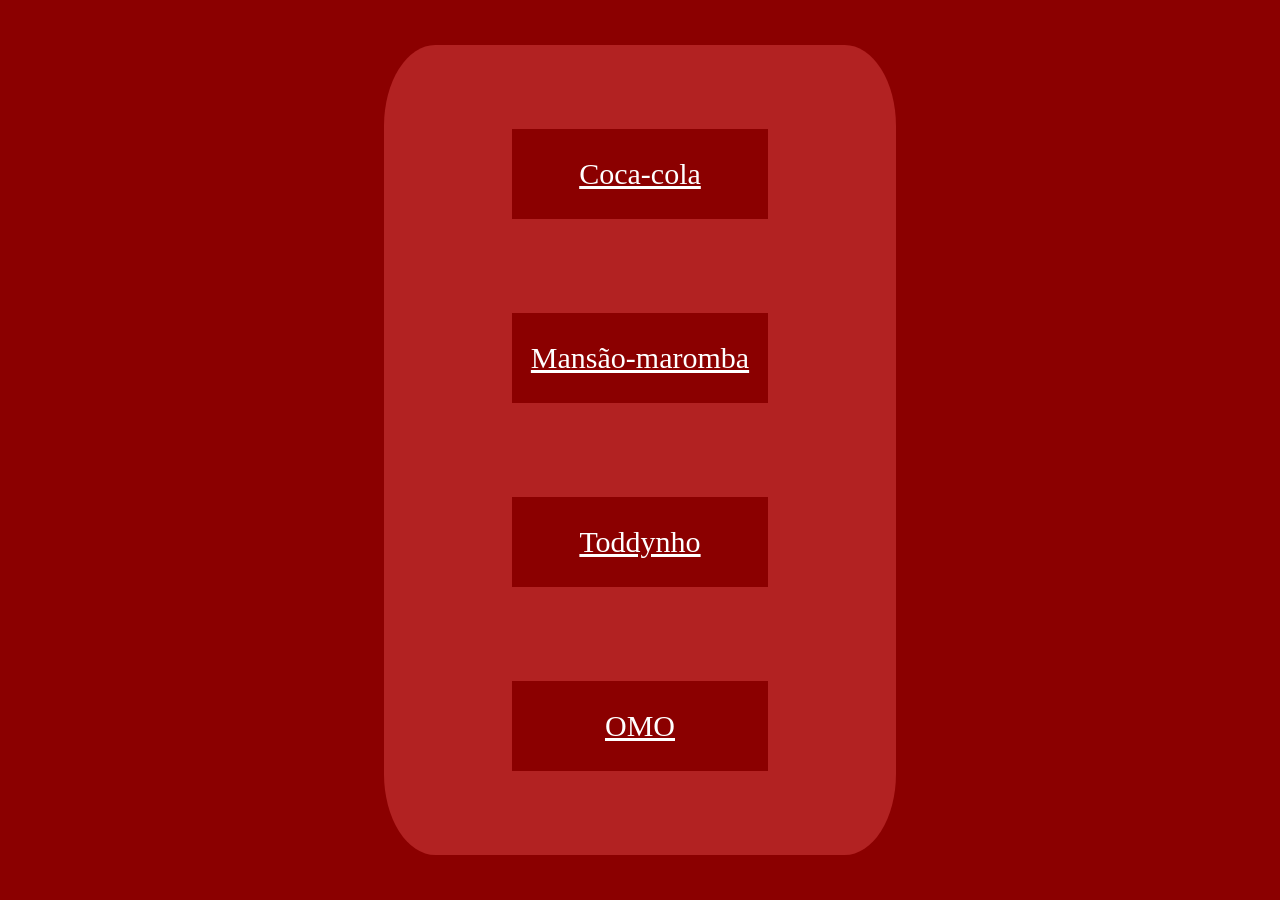
<file: index.html>
<!DOCTYPE html>
<html lang="pt-br">
<head>
    <meta charset="UTF-8">
    <meta name="viewport" content="width=device-width, initial-scale=1.0">
    <link rel="stylesheet" href="style.css">
    <title>Produtos</title>
</head>
<body>
    <div class="container">
        <div class="link">
            <a href="coca-cola/cocacola.html" style="color: white;">Coca-cola</a>
        </div>
        <div class="link">
            <a href="mansão-maromba/Mansao.html" style="color: white;">Mansão-maromba</a>
        </div>
        <div class="link">
            <a href="toddynho/toddy.html" style="color: white;">Toddynho</a>
        </div>
        <div class="link">
            <a href="OMO/omo.html" style="color: white;">OMO</a>
        </div>
    </div>
    
</body>
</html>
</file>
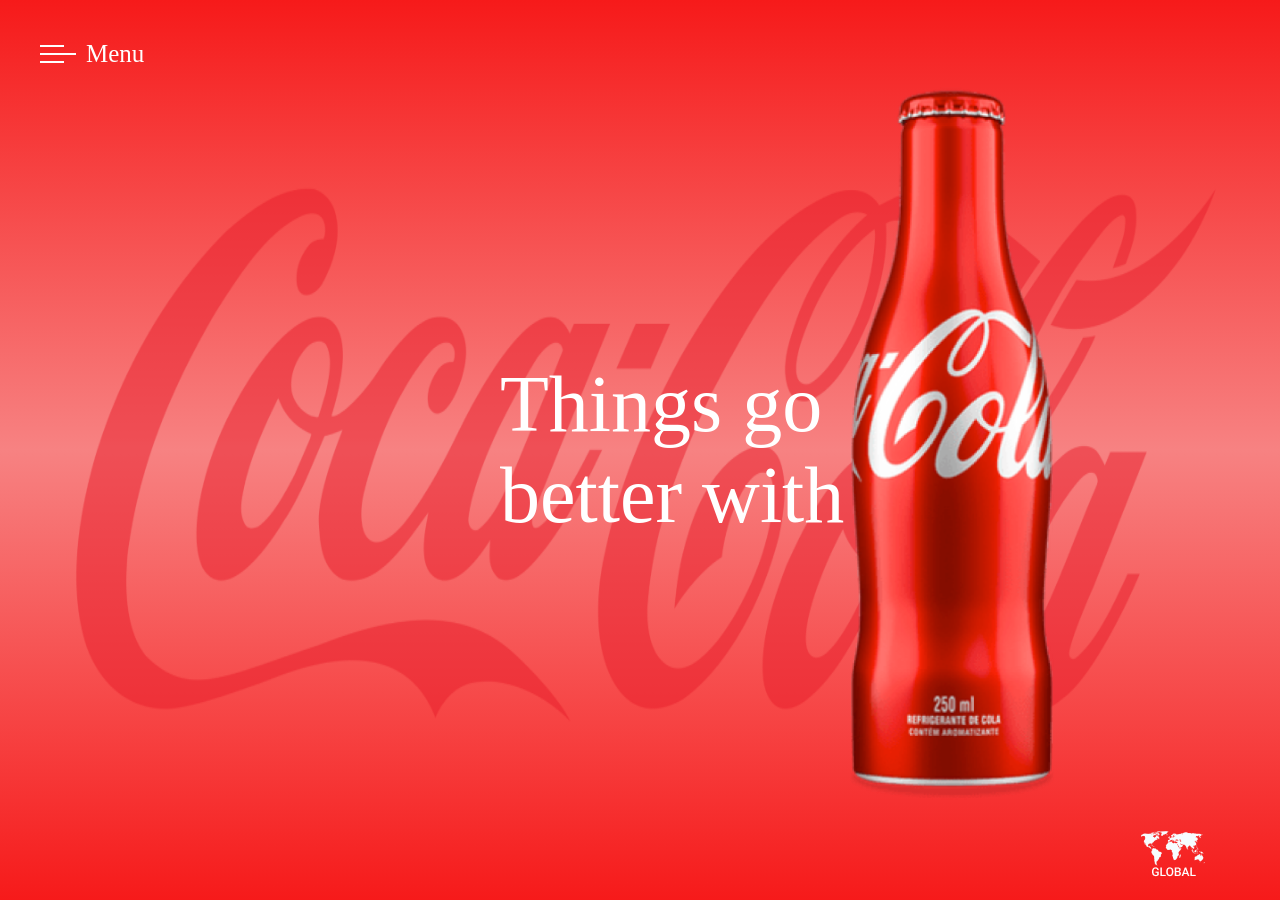
<file: coca-cola/cocacola.html>
<!DOCTYPE html>
<html lang="pt-br">
<head>
    <meta charset="UTF-8">
    <meta name="viewport" content="width=device-width, initial-scale=1.0">
    <link rel="stylesheet" href="cocacola.css">
    <title>Coca-Cola</title>
</head>
<body>
    <img class="background" src="img's-c/coca-cola-background.png" alt="Background-image">
    
    <header>
        <img src="img's-c/menu-burger.png" alt="menu-burger">
        <span class="header-text">Menu</span>
    </header>

    <main>
        <img class="garrafa" src="img's-c/content-image.png" alt="garrafa-coca-cola">
        <span class="text">Things go better with</span>
    </main>
    <footer>
        <img src="img's-c/map.png" alt="Map">
        <div class="space"></div>
        <div class="space"></div>
    </footer>
</body>
</html>
</file>
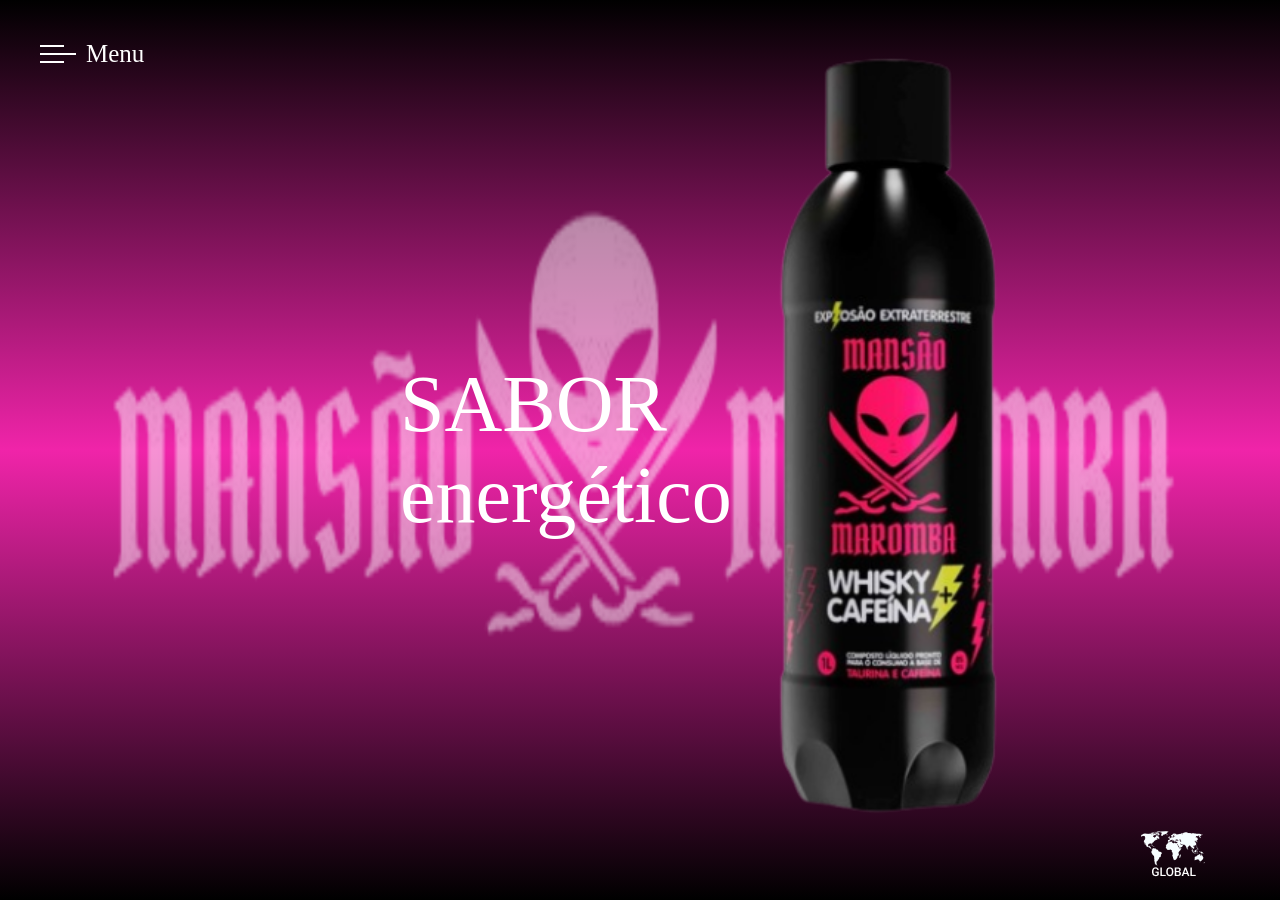
<file: mansão-maromba/Mansao.html>
<!DOCTYPE html>
<html lang="pt-br">
<head>
    <meta charset="UTF-8">
    <meta name="viewport" content="width=device-width, initial-scale=1.0">
    <link rel="stylesheet" href="Maromba.css">
    <title>Mansão-Maromba-SABOR-Energy</title>
</head>
<body>
    <img class="background" src="img's-M/Background.png" alt="Background-image">
    
    <header>
        <img src="img's-M/menu-burger.png" alt="menu-burger">
        <span class="header-text">Menu</span>
    </header>

    <main>
        <img class="garrafa" src="img's-M/produto.png" alt="garrafa-SABOR-energy">
        <span class="text">SABOR energético</span>
    </main>
    <footer>
        <img src="img's-M/map.png" alt="Map">
        <div class="space"></div>
        <div class="space"></div>
    </footer>
</body>
</html>
</file>
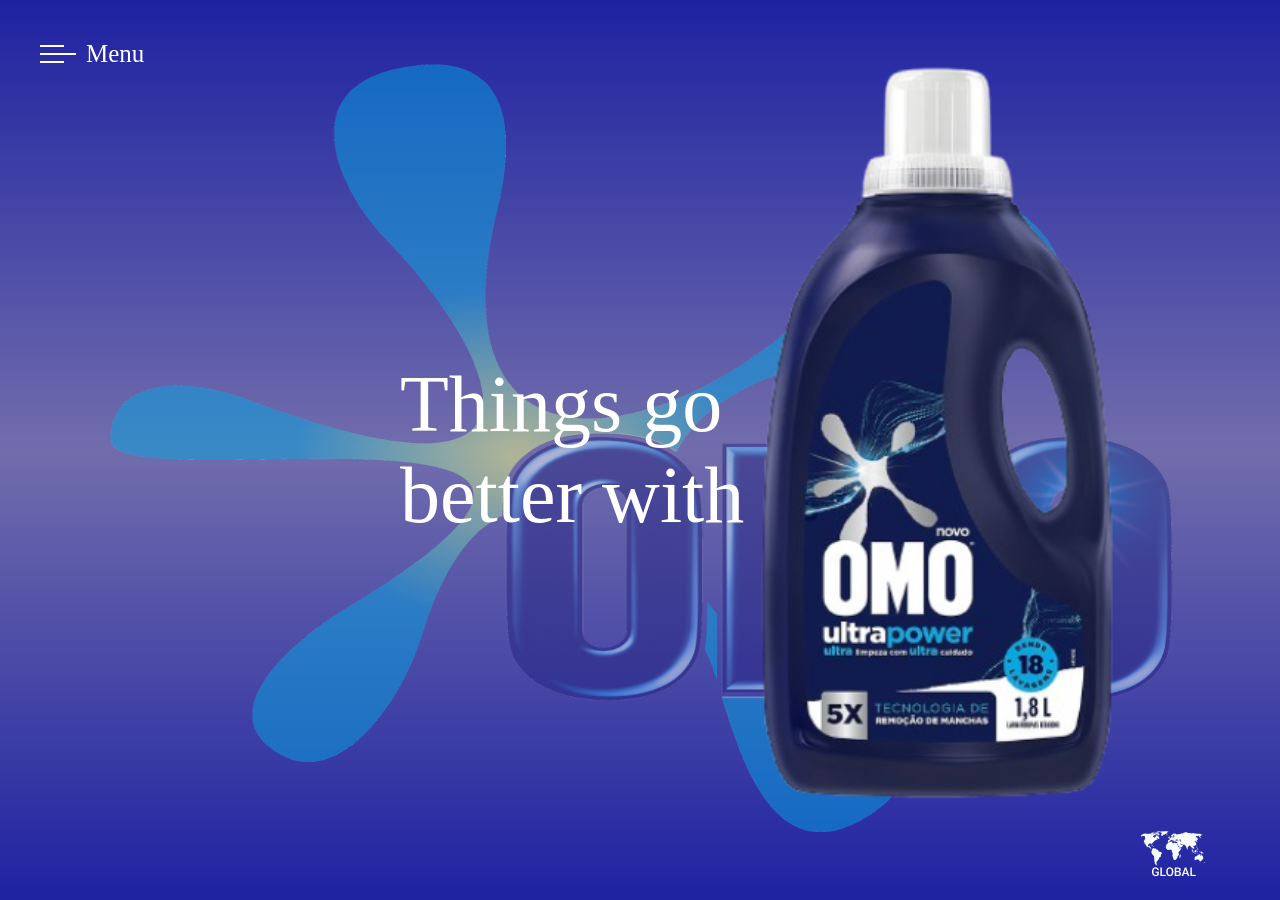
<file: OMO/omo.html>
<!DOCTYPE html>
<html lang="pt-br">
<head>
    <meta charset="UTF-8">
    <meta name="viewport" content="width=device-width, initial-scale=1.0">
    <link rel="stylesheet" href="omo.css">
    <title>OMO</title>
</head>
<body>
    <img class="background" src="img's-o/omo-background.png" alt="Background-image">
    
    <header>
        <img src="img's-o/menu-burger.png" alt="menu-burger">
        <span class="header-text">Menu</span>
    </header>

    <main>
        <img class="garrafa" src="img's-o/produto.png" alt="OMO">
        <span class="text">Things go better with</span>
    </main>
    <footer>
        <img src="img's-o/map.png" alt="Map">
        <div class="space"></div>
        <div class="space"></div>
    </footer>
</body>
</html>
</file>
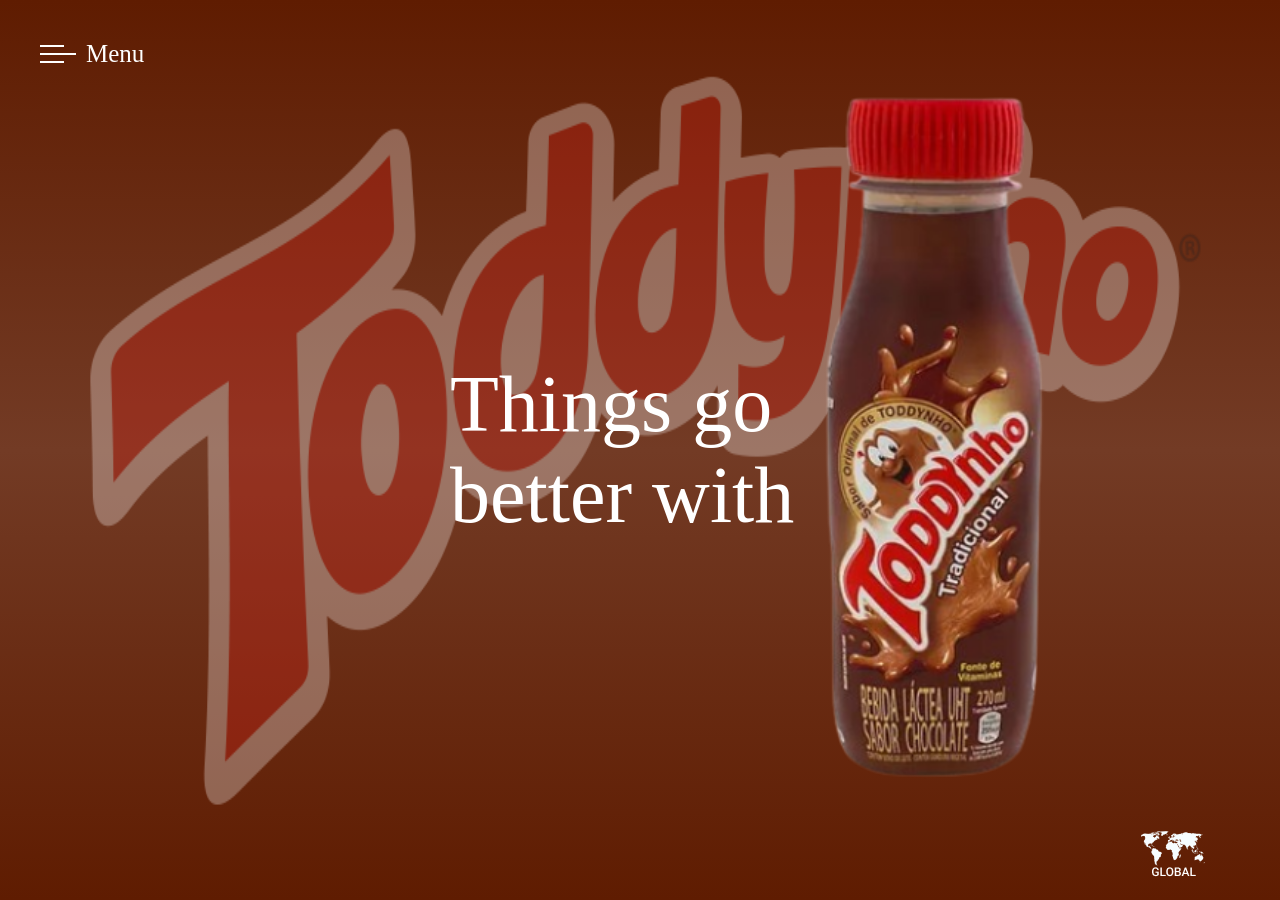
<file: toddynho/toddy.html>
<!DOCTYPE html>
<html lang="pt-br">
<head>
    <meta charset="UTF-8">
    <meta name="viewport" content="width=device-width, initial-scale=1.0">
    <link rel="stylesheet" href="toddy.css">
    <title>Toddynho</title>
</head>
<body>
    <img class="background" src="img's-T/toddynho-Background.png" alt="Background-image">
    
    <header>
        <img src="img's-T/menu-burger.png" alt="menu-burger">
        <span class="header-text">Menu</span>
    </header>

    <main>
        <img class="garrafa" src="img's-T/Produto.png" alt="garrafa-Toddynho">
        <span class="text">Things go better with</span>
    </main>
    <footer>
        <img src="img's-T/map.png" alt="Map">
        <div class="space"></div>
        <div class="space"></div>
    </footer>
</body>
</html>
</file>
<file: style.css>
*{
    padding: 0;
    margin: 0;
    box-sizing: border-box;
}

body{
     display: flex;
    flex-direction: column;
    justify-content: center;
    justify-items: center;
    align-items: center;

    height: 100vh;
    background: darkred
}

.container{
    width: 40vw;
    height: 90vh;
    background: firebrick;
    border-radius: 10%;

    display: flex;
    flex-direction: column;
    justify-content: space-evenly;
    align-items: center;
    flex-wrap: wrap;
    gap: 10px;
}

.link{
    width: 20vw;
    height: 10vh;
    background: darkred;
    font-size: 30px;
    color: rgb(255, 255, 255);

    display: flex;
    justify-content: center;
    align-items: center;
}

@media (max-height: 668px){

    .container{
        width: 80%;
        height: 90%;
        background: firebrick;
        border-radius: 10%;

        display: flex;
        flex-direction: column;
        justify-content: space-evenly;
        align-items: center;
        flex-wrap: wrap;
        gap: 10px;
    }

    .link{
        width: 60vw;
        height: 10vh;
        background: darkred;
        font-size: 30px;
        color: rgb(255, 255, 255);

        display: flex;
        justify-content: center;
        align-items: center;
    }
}
</file>
<file: coca-cola/cocacola.css>
*{
    padding: 0;
    margin: 0;
    box-sizing: border-box;
}

body{
    height: 100vh;
    background: linear-gradient(rgb(246, 26, 26), rgb(247, 130, 130), rgb(246, 26, 26));

    display: flex;
    flex-wrap: wrap;
    justify-content: center;
    justify-items: center;
    align-items: center;
}

.background{
    height: 90%;
    width: 90%;
    position: absolute;
    left: 70px;
    top: 50px;
}

header{
    height: 10%;
    width: 100%;
    padding: 40px;

    display: flex;
    flex-wrap: wrap;
    justify-content: flex-start;
    align-items: center;
    gap: 10px;

}

.header-text{
   font-size: 25px;
   color: white;
}

main{
    height: 80%;
    width: 100%;

    display: flex;
    flex-wrap: wrap;
    justify-content: left;
    align-items: center;
}

.text{
    font-size: 80px;
    color: white;
    width: 400px;
    position: absolute;
    left: 500px;

}

.garrafa{
    height: 85%;
    position: absolute;
    left: 850px;
    top: 50px;
}

footer{
    height: 10%;
    width: 100%;

    display: flex;
    flex-wrap: wrap;
    flex-direction: row-reverse;
    justify-content: space-around;
    justify-items: center;
    align-items: center;
}

.space{
    width: 30%;
}


@media (max-height: 668px){

    body{
        height: 100vh;
        background: linear-gradient(rgb(246, 26, 26), rgb(247, 130, 130), rgb(246, 26, 26));

        display: flex;
        flex-wrap: wrap;
        justify-content: center;
        justify-items: center;
        align-items: center;
    }

    .background{
        height: 250px;
        width: 370px;
        position: absolute;
      
        left: 4px;
        top: 190px;
    }

    
    header{
        height: 10%;
        width: 100%;
        padding: 10px;

        display: flex;
        flex-wrap: wrap;
        justify-content: flex-start;
        align-items: center;
        gap: 10px;
    }

    .header-text{
        font-size: 25px;
        color: white;
    }

    main{
        height: 80%;
        width: 100%;

        display: flex;
        flex-wrap: wrap;
        flex-direction: column;
        justify-content: left;
        align-items: center;
    }

    .text{
        font-size: 25px;
        color: white;
        width: 150px;
        position: absolute;
        left: 135px;
    }

    .garrafa{
        height: 75%;
        position: absolute;
        left: 125px;
        top: 105px;
    }

    footer{
        height: 10%;
        width: 100%;

        display: flex;
        flex-wrap: wrap;
        flex-direction: row-reverse;
        justify-content: space-around;
        justify-items: center;
        align-items: center;
    }

    .space{
        width: 20%;
    }
}
</file>
<file: mansão-maromba/Maromba.css>
*{
    padding: 0;
    margin: 0;
    box-sizing: border-box;
}

body{
    height: 100vh;
    background: linear-gradient(rgb(0, 0, 0), rgb(240, 36, 169), rgb(0, 0, 0));

    display: flex;
    flex-wrap: wrap;
    justify-content: center;
    justify-items: center;
    align-items: center;
}

.background{
    opacity: 50%;
    height: 90%;
    width: 90%;
    position: absolute;
    left: 70px;
    top: 50px;
}

header{
    height: 10%;
    width: 100%;
    padding: 40px;

    display: flex;
    flex-wrap: wrap;
    justify-content: flex-start;
    align-items: center;
    gap: 10px;

}

.header-text{
   font-size: 25px;
   color: white;
}

main{
    height: 80%;
    width: 100%;

    display: flex;
    flex-wrap: wrap;
    justify-content: left;
    align-items: center;
}

.text{
    font-size: 80px;
    color: white;
    width: 400px;
    position: absolute;
    left: 400px;

}

.garrafa{
    height: 85%;
    position: absolute;
    left: 500px;
    top: 50px;
}

footer{
    height: 10%;
    width: 100%;

    display: flex;
    flex-wrap: wrap;
    flex-direction: row-reverse;
    justify-content: space-around;
    justify-items: center;
    align-items: center;
}

.space{
    width: 30%;
}


@media (max-height: 668px){

    body{
        height: 100vh;
        background: linear-gradient(rgb(0, 0, 0), rgb(240, 36, 169), rgb(0, 0, 0));

        display: flex;
        flex-wrap: wrap;
        justify-content: center;
        justify-items: center;
        align-items: center;
    }

    .background{
        height: 250px;
        width: 370px;
        position: absolute;
      
        left: 4px;
        top: 190px;
    }

    
    header{
        height: 10%;
        width: 100%;
        padding: 10px;

        display: flex;
        flex-wrap: wrap;
        justify-content: flex-start;
        align-items: center;
        gap: 10px;
    }

    .header-text{
        font-size: 25px;
        color: white;
    }

    main{
        height: 80%;
        width: 100%;

        display: flex;
        flex-wrap: wrap;
        flex-direction: column;
        justify-content: left;
        align-items: center;
    }

    .text{
        font-size: 25px;
        color: rgb(0, 0, 0);
        width: 150px;
        position: absolute;
        left: 135px;
        top: 60px;
    }

    .garrafa{
        height: 70%;
        position: absolute;
        left: -50px;
        top: 120px;
    }

    footer{
        height: 10%;
        width: 100%;

        display: flex;
        flex-wrap: wrap;
        flex-direction: row-reverse;
        justify-content: space-around;
        justify-items: center;
        align-items: center;
    }

    .space{
        width: 20%;
    }
}
</file>
<file: OMO/omo.css>
*{
    padding: 0;
    margin: 0;
    box-sizing: border-box;
}

body{
    height: 100vh;
    background: linear-gradient(rgb(30, 34, 161), rgb(113, 109, 172), rgb(30, 34, 161));

    display: flex;
    flex-wrap: wrap;
    justify-content: center;
    justify-items: center;
    align-items: center;
}

.background{
    opacity: 50%;
    height: 90%;
    width: 90%;
    position: absolute;
    left: 70px;
    top: 50px;
}

header{
    height: 10%;
    width: 100%;
    padding: 40px;

    display: flex;
    flex-wrap: wrap;
    justify-content: flex-start;
    align-items: center;
    gap: 10px;

}

.header-text{
   font-size: 25px;
   color: white;
}

main{
    height: 80%;
    width: 100%;

    display: flex;
    flex-wrap: wrap;
    justify-content: left;
    align-items: center;
}

.text{
    font-size: 80px;
    color: white;
    width: 400px;
    position: absolute;
    left: 400px;

}

.garrafa{
    height: 85%;
    position: absolute;
    left: 550px;
    top: 50px;;
}

footer{
    height: 10%;
    width: 100%;

    display: flex;
    flex-wrap: wrap;
    flex-direction: row-reverse;
    justify-content: space-around;
    justify-items: center;
    align-items: center;
}

.space{
    width: 30%;
}


@media (max-height: 668px){

    body{
        height: 100vh;
        background: linear-gradient(rgb(30, 34, 161), rgb(113, 109, 172), rgb(30, 34, 161));

        display: flex;
        flex-wrap: wrap;
        justify-content: center;
        justify-items: center;
        align-items: center;
    }

    .background{
        opacity: 50%;
        height: 250px;
        width: 370px;
        position: absolute;
      
        left: 4px;
        top: 190px;
    }

    
    header{
        height: 10%;
        width: 100%;
        padding: 10px;

        display: flex;
        flex-wrap: wrap;
        justify-content: flex-start;
        align-items: center;
        gap: 10px;
    }

    .header-text{
        font-size: 25px;
        color: white;
    }

    main{
        height: 80%;
        width: 100%;

        display: flex;
        flex-wrap: wrap;
        flex-direction: column;
        justify-content: left;
        align-items: center;
    }

    .text{
        font-size: 25px;
        color: white;
        width: 150px;
        position: absolute;
        left: 135px;
        top: 90px;
    }

    .garrafa{
        height: 55%;
        position: absolute;
        left: -5px;
        top: 155px;
    }

    footer{
        height: 10%;
        width: 100%;

        display: flex;
        flex-wrap: wrap;
        flex-direction: row-reverse;
        justify-content: space-around;
        justify-items: center;
        align-items: center;
    }

    .space{
        width: 20%;
    }
}
</file>
<file: toddynho/toddy.css>
*{
    padding: 0;
    margin: 0;
    box-sizing: border-box;
}

body{
    height: 100vh;
    background: linear-gradient(rgb(95, 28, 1), rgb(115, 59, 37), rgb(95, 28, 1));

    display: flex;
    flex-wrap: wrap;
    justify-content: center;
    justify-items: center;
    align-items: center;
}

.background{
    opacity: 30%;
    height: 90%;
    width: 90%;
    position: absolute;
    left: 70px;
    top: 50px;
}

header{
    height: 10%;
    width: 100%;
    padding: 40px;

    display: flex;
    flex-wrap: wrap;
    justify-content: flex-start;
    align-items: center;
    gap: 10px;

}

.header-text{
   font-size: 25px;
   color: white;
}

main{
    height: 80%;
    width: 100%;

    display: flex;
    flex-wrap: wrap;
    justify-content: left;
    align-items: center;
}

.text{
    font-size: 80px;
    color: white;
    width: 400px;
    position: absolute;
    left: 450px;

}

.garrafa{
    height: 85%;
    position: absolute;
    left: 550px;
    top: 50px;
}

footer{
    height: 10%;
    width: 100%;

    display: flex;
    flex-wrap: wrap;
    flex-direction: row-reverse;
    justify-content: space-around;
    justify-items: center;
    align-items: center;
}

.space{
    width: 30%;
}


@media (max-width: 667px){

    body{
        height: 100vh;
        background: linear-gradient(rgb(95, 28, 1), rgb(115, 59, 37), rgb(95, 28, 1));

        display: flex;
        flex-wrap: wrap;
        justify-content: center;
        justify-items: center;
        align-items: center;
    }

    .background{
        opacity: 30%;
        height: 250px;
        width: 370px;
        position: absolute;
      
        left: 4px;
        top: 190px;
    }

    
    header{
        height: 10%;
        width: 100%;
        padding: 10px;

        display: flex;
        flex-wrap: wrap;
        justify-content: flex-start;
        align-items: center;
        gap: 10px;
    }

    .header-text{
        font-size: 25px;
        color: white;
    }

    main{
        height: 80%;
        width: 100%;

        display: flex;
        flex-wrap: wrap;
        flex-direction: column;
        justify-content: left;
        align-items: center;
    }

    .text{
        font-size: 25px;
        color: white;
        width: 150px;
        position: absolute;
        left: 135px;
    }

    .garrafa{
        height: 60%;
        position: absolute;
        left: -20px;
        top: 105px;
    }

    footer{
        height: 10%;
        width: 100%;

        display: flex;
        flex-wrap: wrap;
        flex-direction: row-reverse;
        justify-content: space-around;
        justify-items: center;
        align-items: center;
    }

    .space{
        width: 20%;
    }
}
</file>
